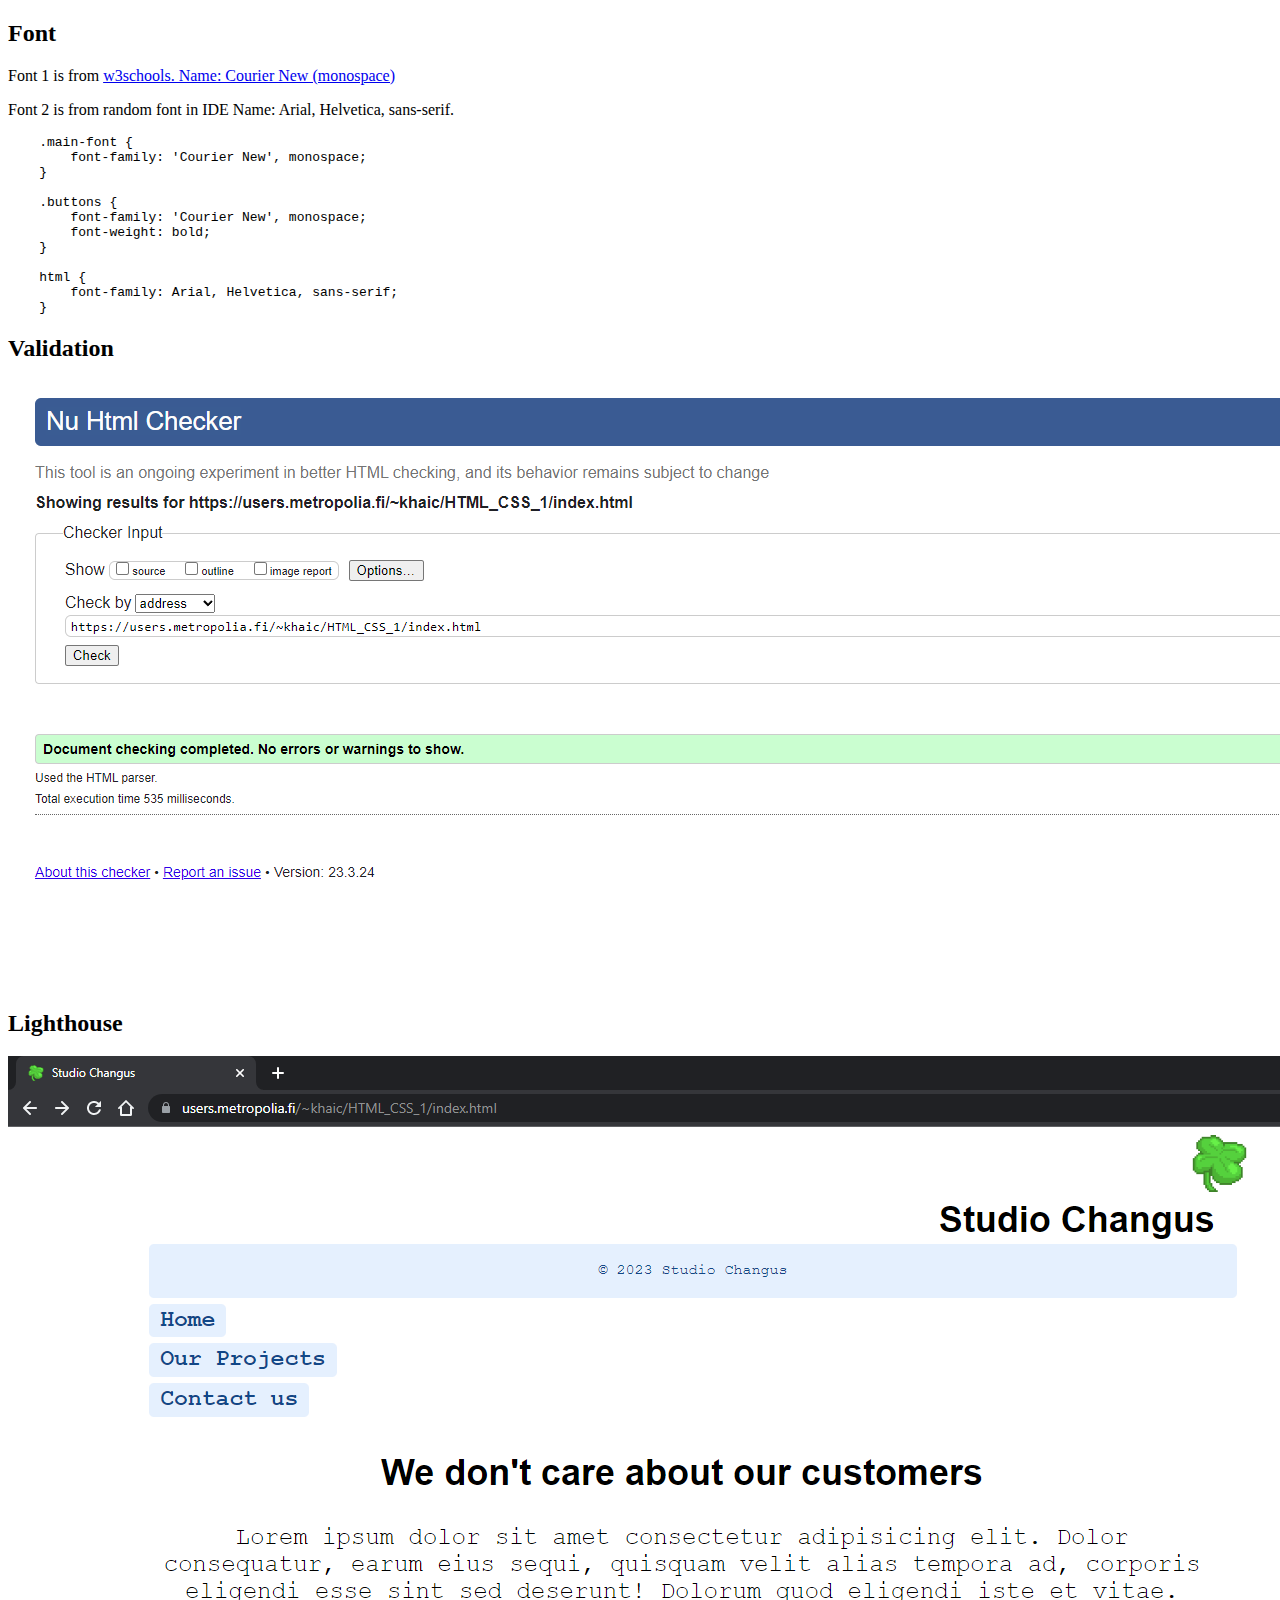
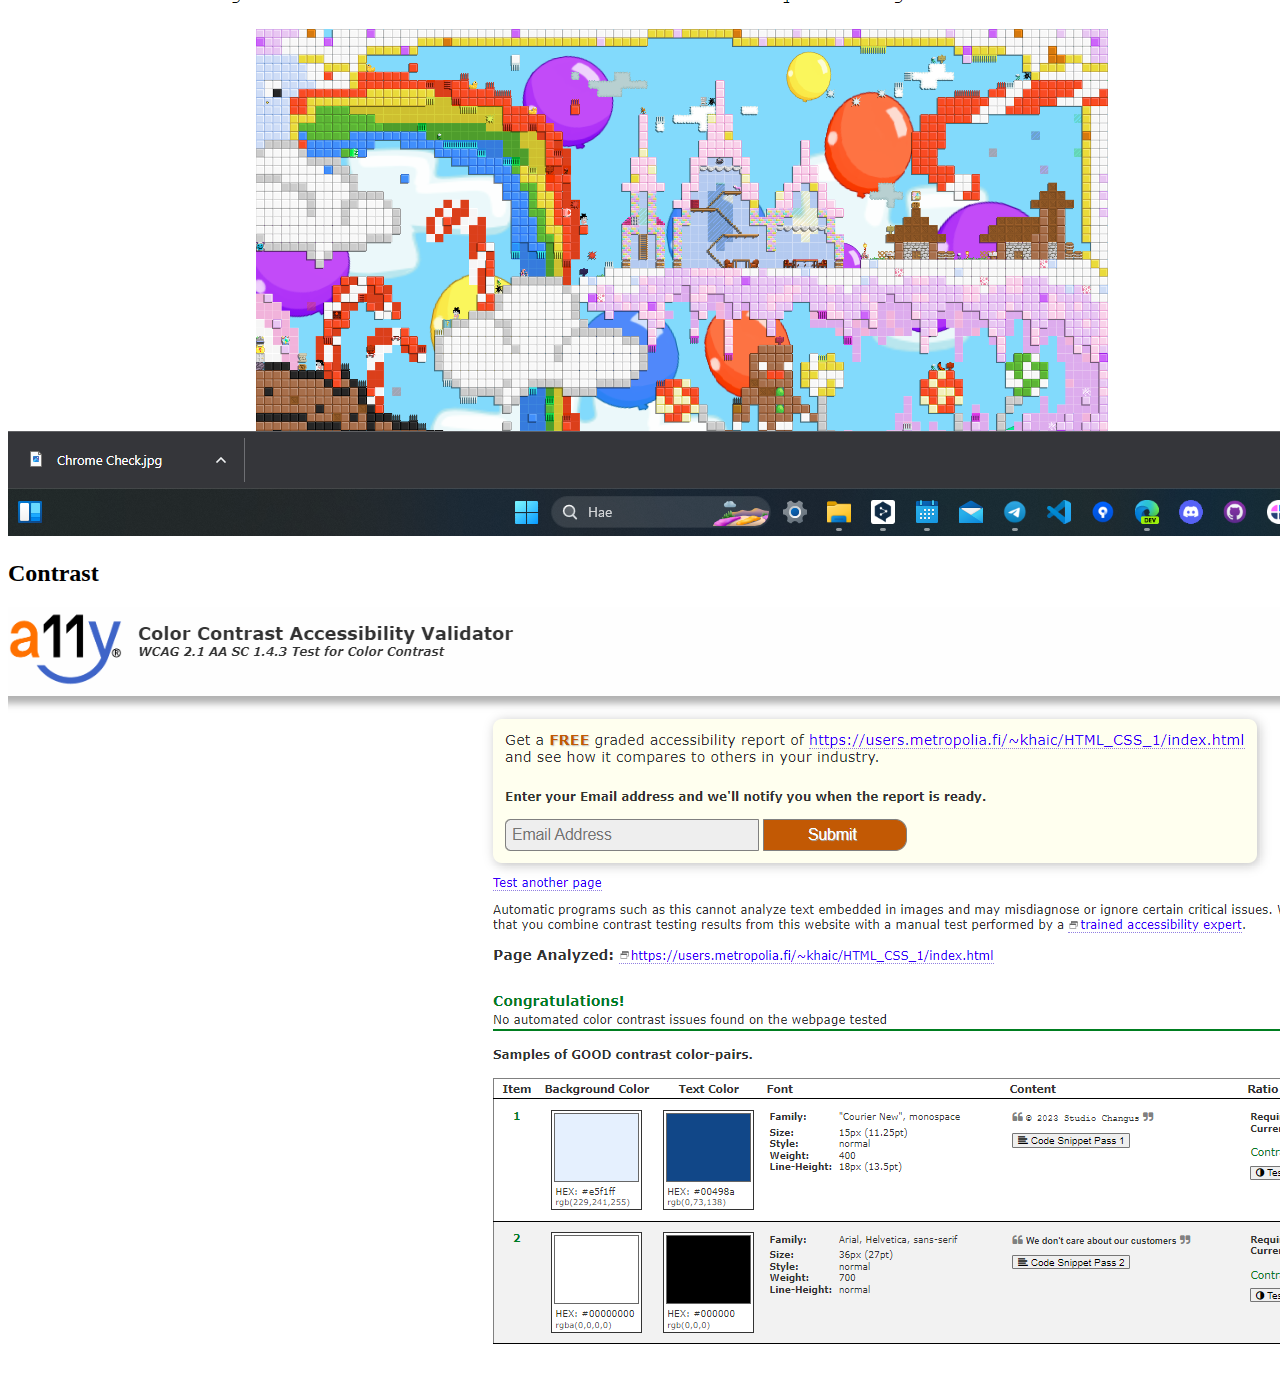
<file: results.html>
<!DOCTYPE html>
<html lang="en">
<head>
    <meta charset="UTF-8">
    <title>Results</title>
</head>
<body>
<h2>Font</h2>
<p>Font 1 is from <a href="https://www.w3schools.com/cssref/tryit.php?filename=trycss_font_courier">w3schools. Name: Courier New (monospace)</a></p>
<p>Font 2 is from random font in IDE Name: Arial, Helvetica, sans-serif.</p>
<pre>
    .main-font {
        font-family: 'Courier New', monospace;
    }

    .buttons {
        font-family: 'Courier New', monospace;
        font-weight: bold;
    }

    html {
        font-family: Arial, Helvetica, sans-serif;
    }
</pre>

<h2>Validation</h2>
<p>
    <img src="img/validator.png" alt="valid">
</p>
<h2>Lighthouse</h2>
<p>
    <img src="img/lighthouse.png" alt="lighthouse">
</p>
<h2>Contrast</h2>
<p>
    <img src="img/contrast.png" alt="contrast">
</p>

</body>
</html>
</file>
